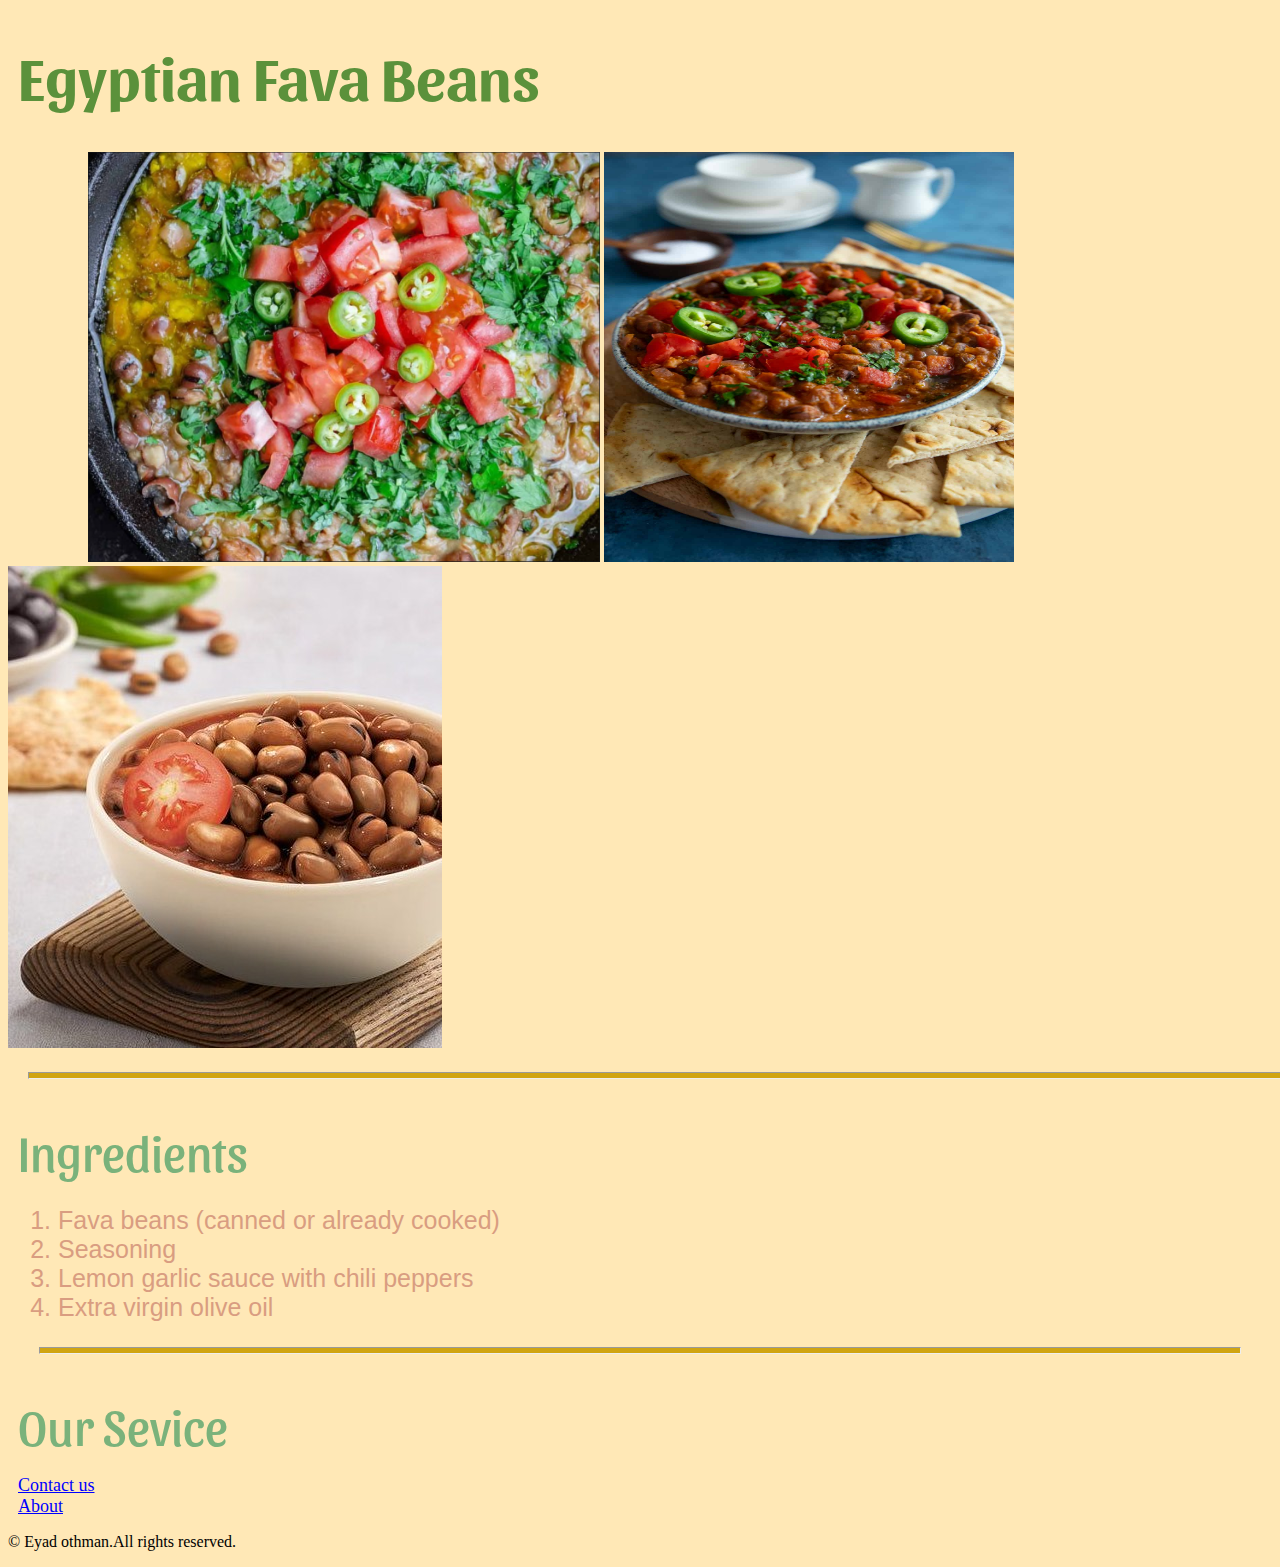
<file: index.html>
<!DOCTYPE html>

<html lang="en">
    <head>
        <meta charset="UTF-8" />
        <title>Egyptian Fava Beans Recipe</title>
        <link rel="preconnect" href="https://fonts.googleapis.com">
        <link rel="preconnect" href="https://fonts.gstatic.com" crossorigin>
        <link href="https://fonts.googleapis.com/css2?family=Sansita:ital,wght@0,400;0,700;0,800;0,900;1,400;1,700;1,800;1,900&display=swap" rel="stylesheet">
        <link rel="stylesheet" href="./style.css" />
    </head>

    <body>
        <div class="head">
            <h1 class="dish_name">Egyptian Fava Beans</h1>
            <img class="first_dish_image" src="./assets/images/Fava Beans.png" alt="Egyptian fava beans in a frying pan image" />
            <img class="second_dish_image" src="./assets/images/Fava Beans_2.jpg" alt="Egyptian fava beans with bread image" />
            <img class="third_dish_image" src="./assets/images/Fava Beans_3.jpeg" alt="Home Egyptian fava beans image" />
        </div>
        <hr class="original" />
        <div class="ingredient">
            <h2 class="First_Subtitle">Ingredients</h2>
                <ol class="ingredients">
                    <li>Fava beans (canned or already cooked)</li>
                    <li>Seasoning</li>
                    <li>Lemon garlic sauce with chili peppers</li>
                    <li>Extra virgin olive oil</li>
                </ol>
        </div>
        <hr class="copied" />
        <div class="we">
            <h2 class="Second_Subtitle">Our Sevice</h2>
                <a class="contact" href="./public/contact.html">Contact us</a>
                <br />
                <a class="learn_more" href="./public/about.html">About</a>
        </div>
        <footer>
            <p>&copy Eyad othman.All rights reserved.</p>
        </footer>
    </body>
</html>
</file>
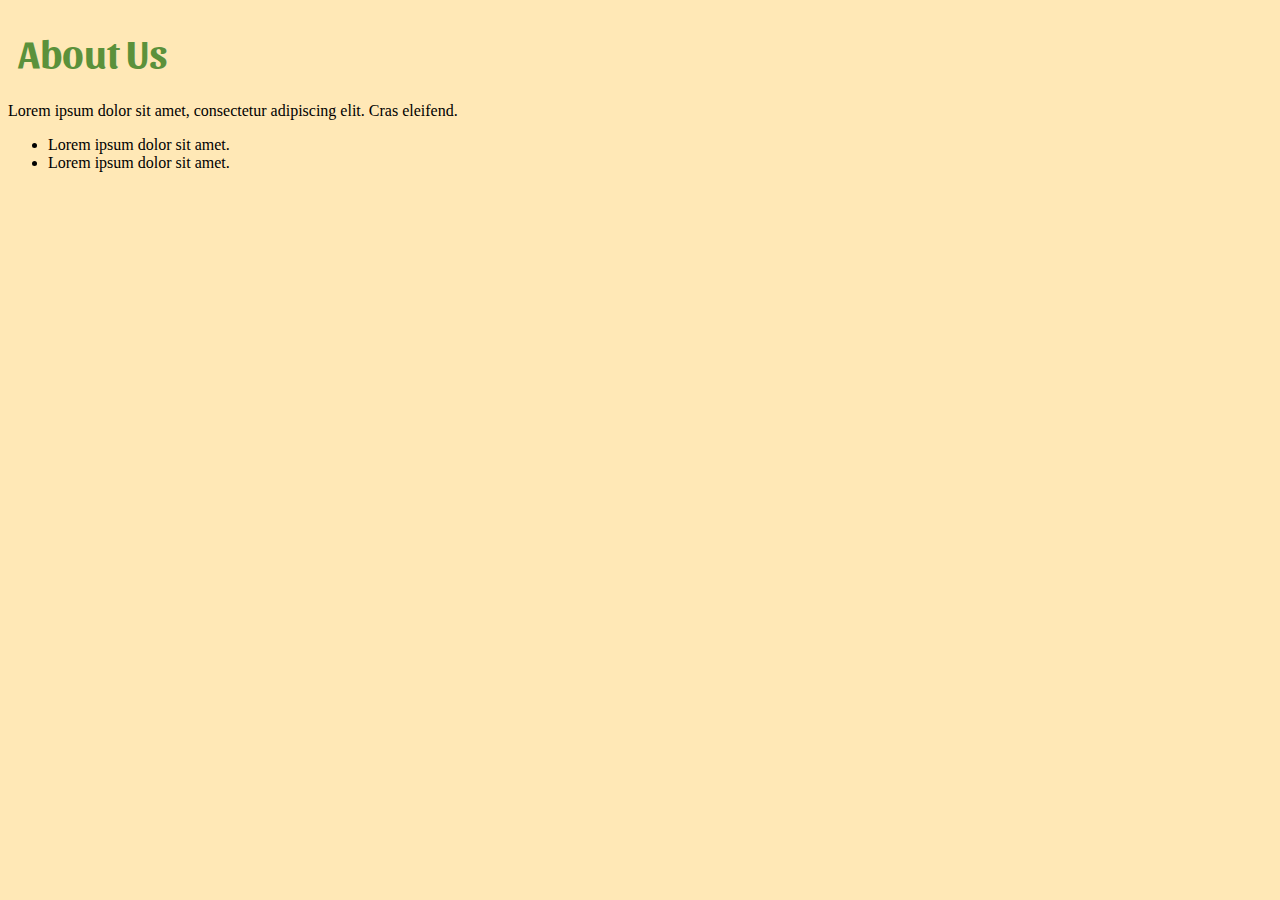
<file: public/about.html>
<!DOCTYPE html>
<html lang="en">
    <head>
        <meta charset="UTF-8">
        <title>About</title>
        <link rel="preconnect" href="https://fonts.googleapis.com">
        <link rel="preconnect" href="https://fonts.gstatic.com" crossorigin>
        <link href="https://fonts.googleapis.com/css2?family=Sansita:ital,wght@0,400;0,700;0,800;0,900;1,400;1,700;1,800;1,900&display=swap" rel="stylesheet">
        <link rel="stylesheet" href="../style.css" />
    </head>
    
    <body>
        <h1 class="Head">About Us</h1>
            <p class="Us">Lorem ipsum dolor sit amet, consectetur adipiscing elit. Cras eleifend.</p>
            <ul class="Dishes">
                <li>Lorem ipsum dolor sit amet.</li>
                <li>Lorem ipsum dolor sit amet.</li>
            </ul>
    </body>
</html>
</file>
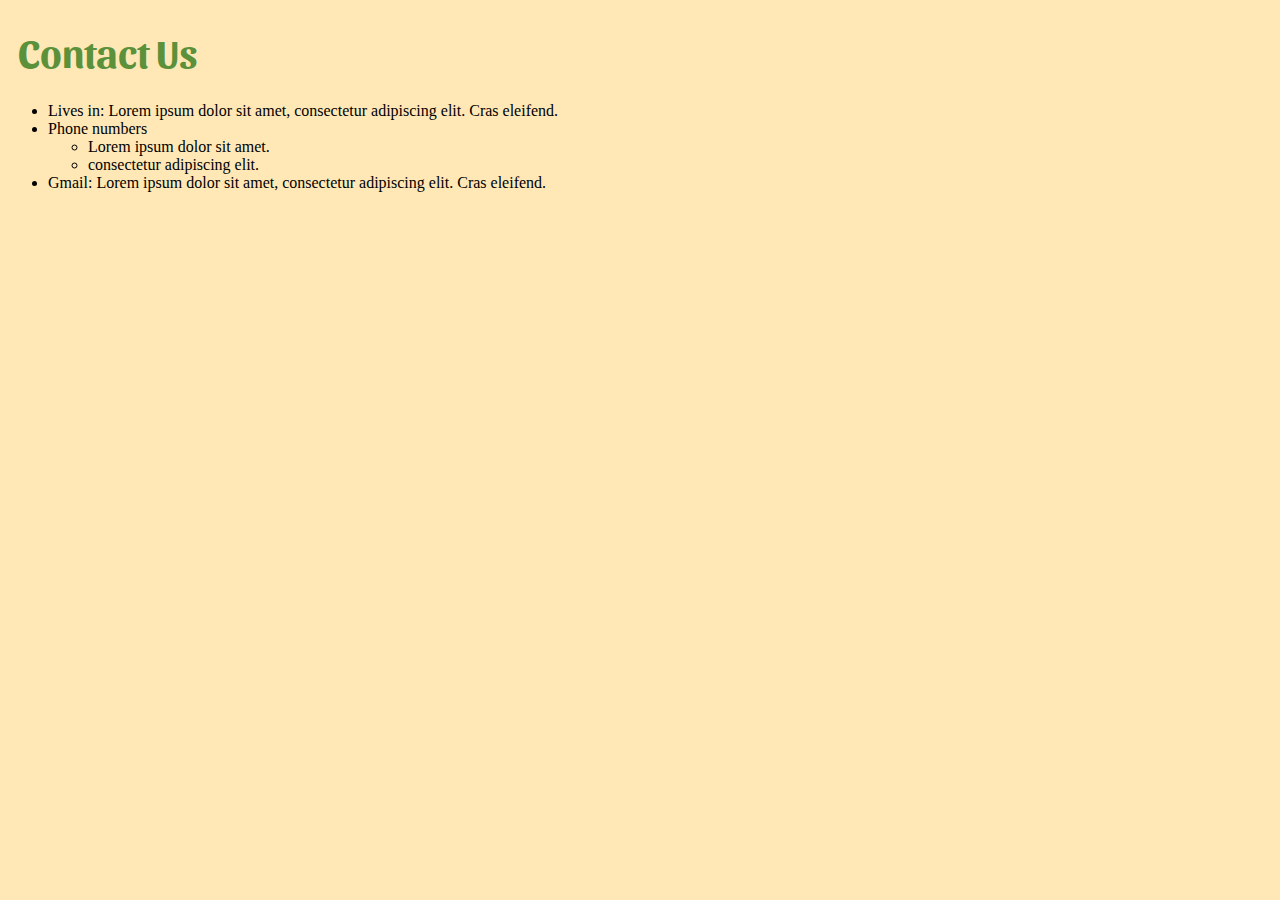
<file: public/contact.html>
<!DOCTYPE html>
<html lang="en">
    <head>
        <meta charset="UTF-8">
        <title>Contact</title>
        <link rel="preconnect" href="https://fonts.googleapis.com">
        <link rel="preconnect" href="https://fonts.gstatic.com" crossorigin>
        <link href="https://fonts.googleapis.com/css2?family=Sansita:ital,wght@0,400;0,700;0,800;0,900;1,400;1,700;1,800;1,900&display=swap" rel="stylesheet">
        <link rel="stylesheet" href="../style.css" />
    </head>
    
    <body>
        <h1 class="contacts">Contact Us</h1>
            <ul class="Contact">
                <li class="place">Lives in: Lorem ipsum dolor sit amet, consectetur adipiscing elit. Cras eleifend.</li>
                <li class="phone_number">Phone numbers
                    <ul class="numbers">
                        <li>Lorem ipsum dolor sit amet.</li>
                        <li>consectetur adipiscing elit.</li>
                    </ul>
                </li>
                <li class="email">Gmail: Lorem ipsum dolor sit amet, consectetur adipiscing elit. Cras eleifend.</li>
            </ul>
    </body>
</html>
</file>
<file: style.css>
body {
    background-color: #FFE8B6;
    color: white;
}

.dish_name {
    color: #5B913B;
    text-align: left;
    font-family: "Sansita", serif;
    font-weight: 700;
    font-style: normal;
    font-size: 60px;
    margin-left: 10px;
}

.first_dish_image {
    width: 512px;    
    height: 410px;
    margin-left: 80px;
}

.second_dish_image {
    width: 410px;    
    height: 410px;
}

.original {
    width: 1450px;
    height: 5px;
    background-color: #d0a412;
    margin-left: 20px;
    margin-right: 40px;
    margin-top: 20px;
}

h2 {
    margin-bottom: 20px;
}

.First_Subtitle {
    color: #7ab27b;
    text-align: left;
    font-family: "Sansita", serif;
    font-weight: 400;
    font-style: normal;
    font-size: 50px;
    margin-left: 10px;
}

.ingredients {
    color: #D99D81;
    text-align: left;
    font-family: "Helvetica", serif;
    font-weight: 100;
    font-style: normal;
    font-size: 25px;
    margin-left: 10px;
}

.copied {
    width: 1200px;
    height: 5px;
    background-color: #d0a412;
    margin-top: 20px;
}

.Second_Subtitle {
    color: #7ab27b;
    text-align: left;
    font-family: "Sansita", serif;
    font-weight: 400;
    font-style: normal;
    font-size: 50px;
    margin-left: 10px;
}

a {
    margin-left: 10px;
    font-size: 18px;
    color: blue;
}

p {
    color: black;
}

.contacts {
    color: #5B913B;
    text-align: left;
    font-family: "Sansita", serif;
    font-weight: 700;
    font-style: normal;
    font-size: 40px;
    margin-left: 10px;
}

.Contact {
    color: black;
}

.Head {
    color: #5B913B;
    text-align: left;
    font-family: "Sansita", serif;
    font-weight: 700;
    font-style: normal;
    font-size: 40px;
    margin-left: 10px;  
}

.Dishes {
    color: black;
}
</file>
